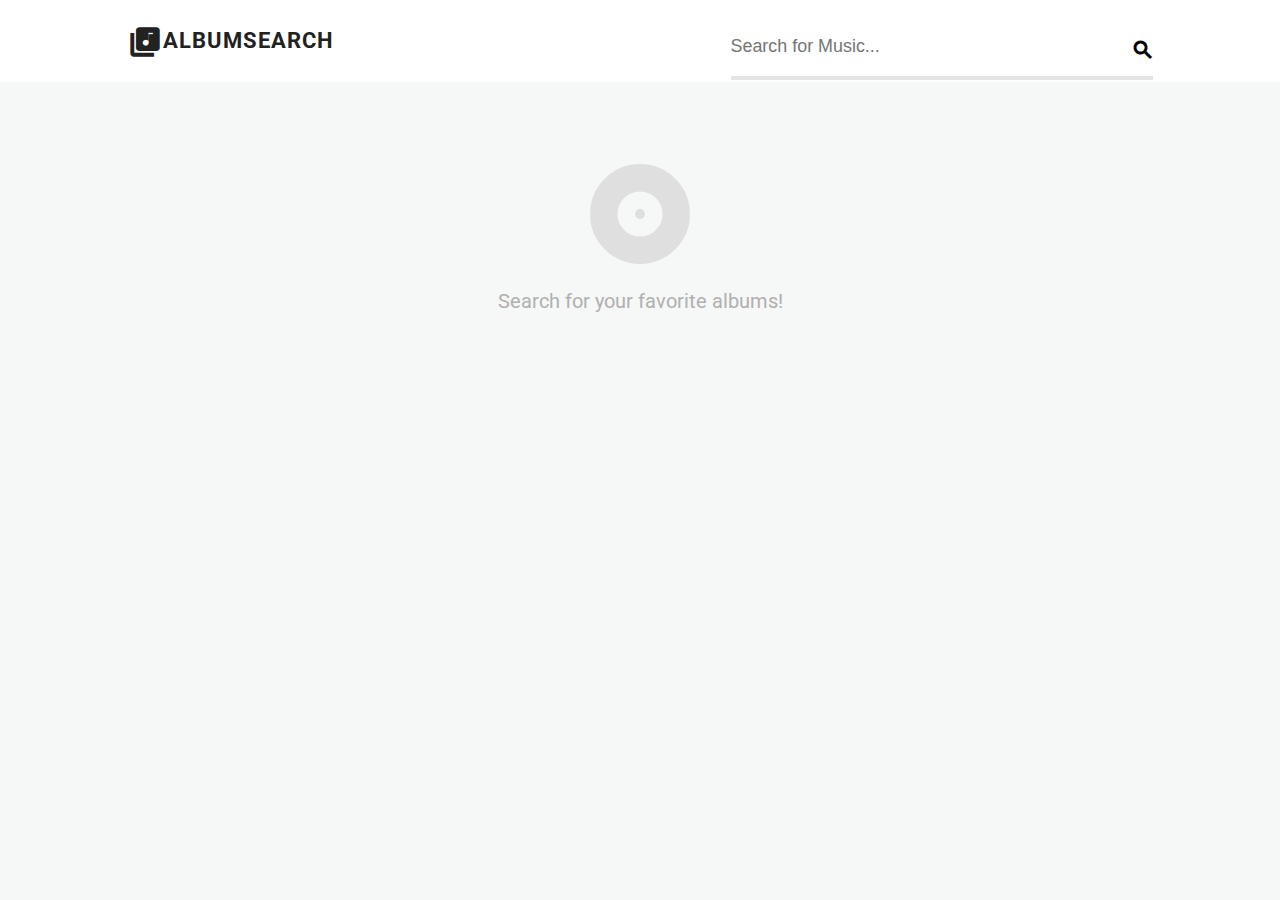
<file: index.html>
<!DOCTYPE html>
<html>
<head>
  <meta charset="utf-8">
  <title>Album Search</title>
  <link href='https://fonts.googleapis.com/css?family=Roboto:400,500,700' rel='stylesheet' type='text/css'>
  <link href="https://fonts.googleapis.com/icon?family=Material+Icons" rel="stylesheet">
  <link rel="stylesheet" href="css/style.css">
</head>
<body>

  <div class="main-header">
    <div class="inner">
      <h1 class="main-title">AlbumSearch</h1>
      <form class="search-form">
        <label class="is-hidden" for="search">Search for music...</label>
        <input type="search" name="search" id="search" placeholder="Search for Music...">
        <button type="submit" id="submit" class="search-button"><i class="material-icons icn-search">search</i></button>
      </form>
    </div>
  </div>

    <div class="main-content clearfix">

    </div>

    <ul id="albums" class="album-list">
      <li class="desc">
        <i class="material-icons icn-album">album</i>
        Search for your favorite albums!
      </li>

    </ul>
  </div>

  <script src="js/jquery-3.2.1.js"></script>
  <script src="js/app.js"></script>

</body>
</html>
</file>
<file: css/style.css>
/* =================================
  Element Styles
==================================== */

* {
  box-sizing: border-box;
}

body {
  font: 1em/1.5 'Roboto', sans-serif;
  color: #222;
  background: #f6f7f7;
  padding-top: 145px;
  padding-bottom: 3em;
  margin: 0;
}

a {
  text-decoration: none;
}

ul {
  margin: 0;
  padding: 0;
  list-style: none;
}

input {
  font-size: 1.12em;
  height: 46px;
  padding-bottom: 1em;
  padding-left: 0;
  background: none;
  border: none;
  outline: 0;
  border-bottom: 4px solid #e4e4e4;
  transition: border-color .4s;
}

input ~ input {
  margin-left: 5px;
}

input:focus {
  border-color: #c1c1c1;
}

button {
  width: 40px;
  height: 35px;
  border: 0;
  background: none;
  cursor: pointer;
  outline: 0;
  position: relative;
  z-index: 2000;
}

/* =================================
  Page Components
==================================== */

.main-title {
  font-size: 1.4em;
  line-height: 80px;
  text-transform: uppercase;
  letter-spacing: 1px;
  margin: 0;
}

.main-title:before {
  font-family: 'Material Icons';
  content: "\E030";
  vertical-align: middle;
  font-size: 1.5em;
}

.search-form input:last-of-type {
  margin-right: -40px;
}
.search-form input:nth-of-type(1) {
  width: 65%;
}
.search-form input:nth-of-type(2) {
  width: 35%;
}
.search-form input:only-of-type {
  width: 100%;
  padding-right: 35px;
}

.search-button {
  float: right;
  margin-right: -10px;
}

.icn-search {
  font-weight: 700;
}

.icon-help,
.icn-album {
  font-size: 6em;
  margin-bottom: 12px;
  color: #dfdfdf;
  display: block;
}

/* album LIST COMPONENTS -------- */

.no-albums,
.desc  {
  color: #b0b0b0;
  height: 140px;
  margin-top: 50px;
  text-align: center;
  font-size: 1.25em;
}

.album-list li {
  margin: 1.925em 0 0;
}

.album-list a {
  display: block;
  margin: auto;
}

.album-title {
  display: block;
  font-size: 1.1em;
  line-height: 1.2;
  color: #000;
  font-weight: 500;
}

.album-year {
  color: #9d9d9d;
  margin-left: 0;
}

.album-wrap {
  background-color: #fff;
  margin-bottom: .8em;
  position: relative;
}

.-placeholder {
  color: #dadada;
  font-size: 5em;
  width: 80px;
  height: 80px;
  position: absolute;
  top: 0;
  right: 0;
  bottom: 0;
  left: 0;
  margin: auto;
}

/* =================================
  Layout Styles
==================================== */

.inner,
.main-content {
  width: 90%;
  max-width: 1025px;
  margin: auto;
}

.main-header {
  position: fixed;
  top: 0;
  left: 0;
  width: 100%;
  background: #fff;
  min-height: 80px;
  z-index: 1000;
}





/* =================================
  Helper Classes
==================================== */

.clearfix::after {
  content: " ";
  display: table;
  clear: both;
}

.is-hidden {
  border: 0;
  clip: rect(0 0 0 0);
  height: 1px;
  margin: -1px;
  overflow: hidden;
  padding: 0;
  position: absolute;
  width: 1px;
}

/* =================================
  Media Queries
==================================== */

@media (min-width: 0) and (max-width: 549px) {
  .album-list li {
    text-align: center;
  }
}

@media (min-width: 550px) {

  .album-list li {
    float: left;
    width: 50%;
  }


  .album-list .desc {
    width: 100%;
    float: none;
  }

  .album-wrap {
    height: 250px;
    border: 1px solid white;
    overflow: hidden;
  }

  .album-art {
    width: 100%;
    min-height: 100%;
    -webkit-transition: -webkit-transform .4s ease-out;
    transition: transform .4s ease-out;
    padding-left: 10px;
  }

  .album-wrap:hover .album-art {
    -webkit-transform: scale(1.1);
    transform: scale(1.1);
  }

 .album-title {
    padding-right: 1.25em;
 }

}

@media (min-width: 769px) {
  body {
    padding-top: 115px;
  }

  .main-title {
    float: left;
  }

  .search-form {
    width: 422px;
    float: right;
    margin-top: 34px;
  }

  .album-list li {
    width: 33.333333333%;
  }
}

@media (min-width: 769px) and (max-width: 999px) {
  .album-list li:nth-of-type(3n+1) {
    clear: left;
  }
}

@media (min-width: 1000px) {
  .album-list li {
    width: 25%;
  }

  .album-list li:nth-of-type(4n+1) {
    clear: left;
  }
}

/*new styleee*/

.layer {
  display: block;
  position: absolute;
  top: 15%;
  left:0%;
  width: 100%;
  background: #392F2F;
  height: 25%;
}

.album-image {
    position: absolute;
    top: 50%;
    left: 12%;
    width: 25%;
    height: 120%;
    border: 10px solid white;
}

.album-name {
  display: block;
  position:absolute;
  top: 28%;
  left: 41%;
  color: white;
  font-size: 32px;
  margin:0px;
  line-height: 1;
}

.artist-title {
  position: absolute;
  padding-top: 10px;
  top: 34%;
  right:32%;
  width: 27%;
  z-index: 500;
  color: white;
  font-size: 15px;
  margin:0px;
  margin-left: 25px;
}

.boxes {
  padding-left: 10px;

}
.album-title,
.album-artist {
    margin-left: 25px;
}

.img-detail {
    margin-left: 250px;
    width: 45px;
    height: 45px;
}

.img-detail:hover {
  -webkit-transform: scale(1.1);
  transition: .25s ease-out;
  transform: scale(1.2);
}

.track-list {
  position: absolute;
  text-align: left;
  right: 18%;
  top: 45%;
  width:500px;
  display: block;
  font-size: 15px;
  font-style: italic;
  font-weight: bold;
  padding-bottom: 200px;
}

.track-list li {
  margin:5px;
}

#back-main {
  color:white;
  position: absolute;
  left: 10%;
  top: 15%;
  width: 150px;
  font-size: 16px;

}

/*overlay and button of spotify*/

.overlay {
  position: absolute;
  top: 0;
  left: 0;
  width: 100%;
  height: 100%;
  color: #FFF;
  background: rgba(0, 0, 0, 0);
  transition: background 0.5s ease;
}

.album-wrap:hover .overlay {
  display: block;
  background: rgba(0, 0, 0, .3);
}

.spotify-button {
    position: absolute;
    width: 180px;
    left: 28px;
    top: 50px;
    text-align: center;
    opacity: 0;
    transition: opacity .5s ease;
    z-index: 50;
}

.spotify-button a {
  position: absolute;
  left: 35px;
  top: 65px;
  width: 100%;
  padding: 12px 48px;
  text-align: center;
  color: white;
  z-index: 1000;
  float: left;
}
.album-wrap:hover .spotify-button {
  opacity: 1;
}
</file>
